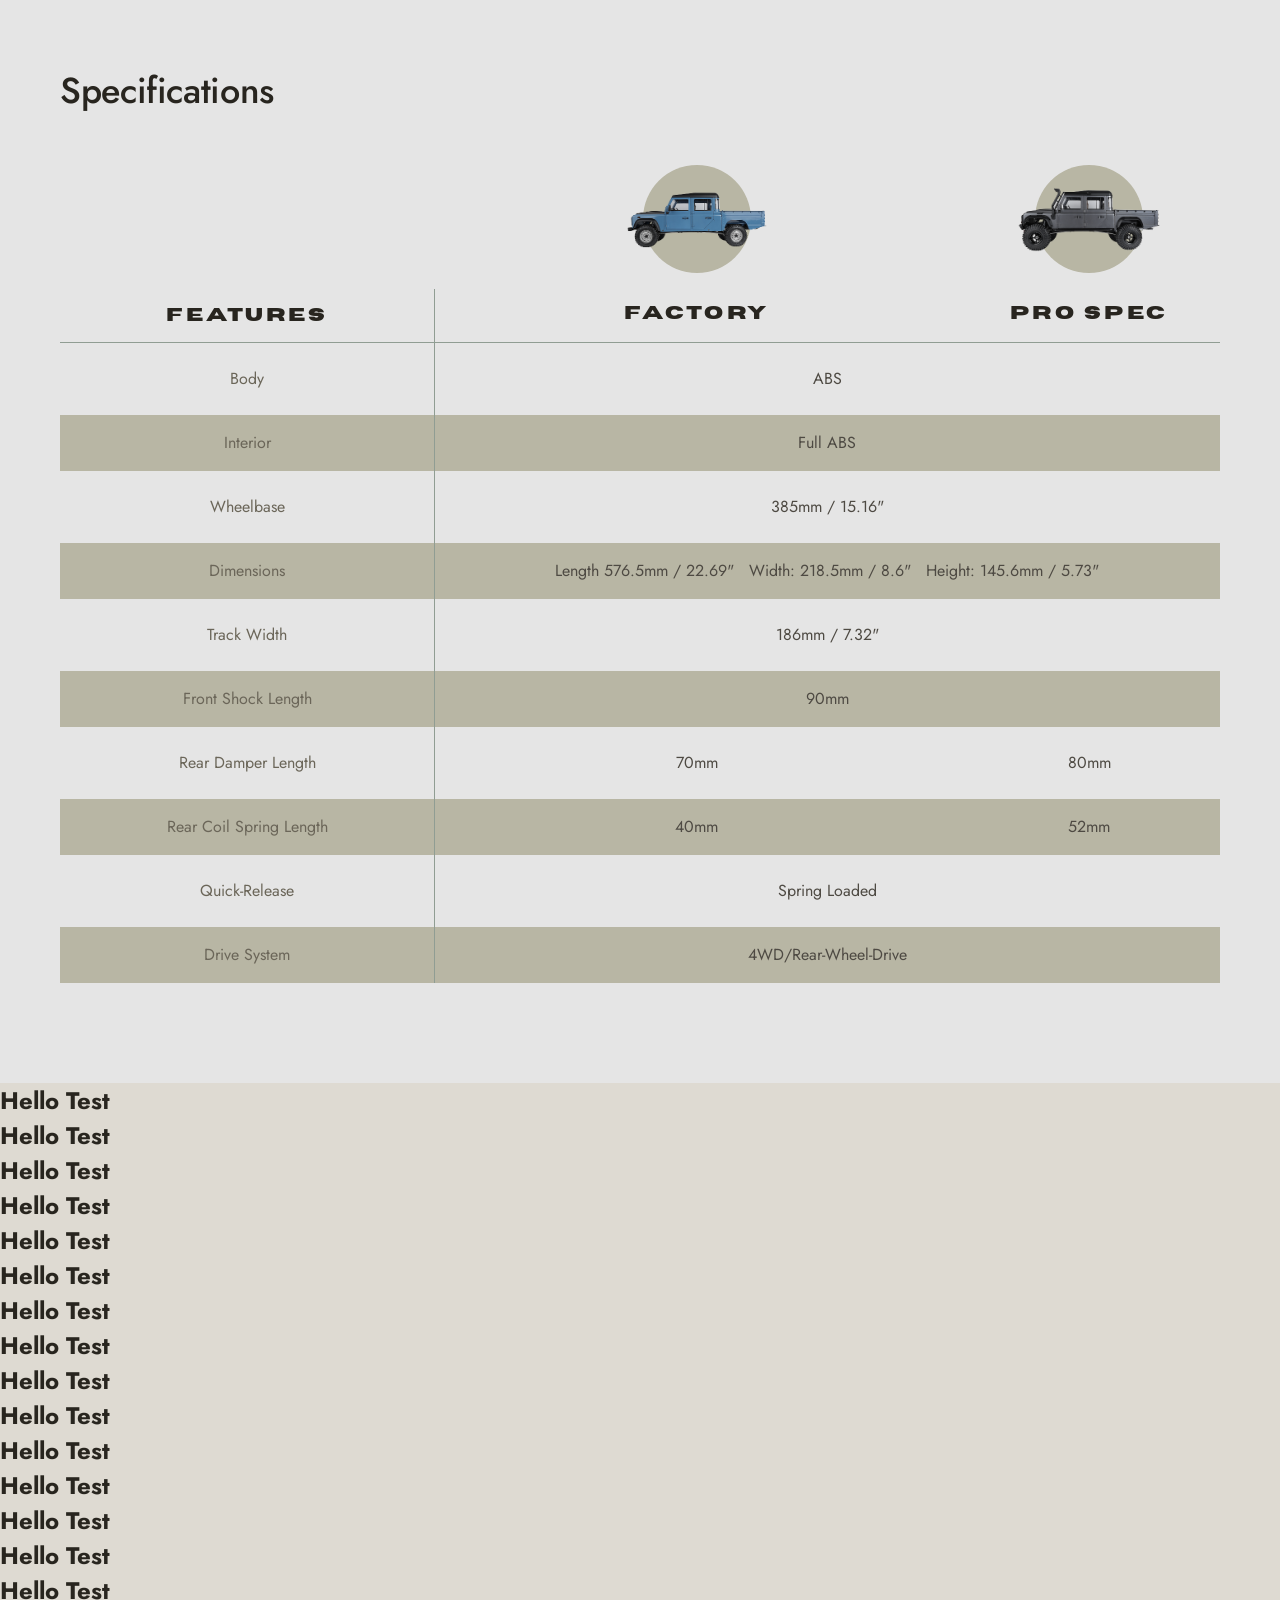
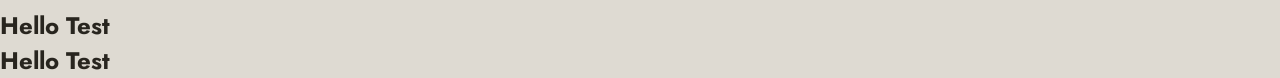
<file: specification/index.html>
<!DOCTYPE html>
<html lang="en">
<head>
  <meta charset="UTF-8">
  <meta name="viewport" content="width=device-width, initial-scale=1.0">
  <title>Specifications</title>
  <link rel="preconnect" href="https://fonts.googleapis.com">
  <link rel="preconnect" href="https://fonts.gstatic.com" crossorigin>
  <link href="https://fonts.googleapis.com/css2?family=Jost:wght@300;400;500;600;700&display=swap" rel="stylesheet">
  <link rel="stylesheet" href="style.css">
</head>
<body>
  <div class="page">
    <div class="container">
      <h1 class="specs-title">Specifications</h1>

      <div class="specs-wrapper">

        <!-- Header: images + column labels -->
        <div class="specs-header">
          <div class="header-cell features-header">
            <span class="col-label">FEATURES</span>
          </div>

          <div class="header-cell factory-header">
            <div class="vehicle-circle">
              <img src="img/stock_side%201.png" alt="Factory Vehicle">
            </div>
            <span class="col-label">FACTORY</span>
          </div>

          <div class="header-cell prospec-header">
            <div class="vehicle-circle">
              <img src="img/stock_side%201(1).png" alt="Pro Spec Vehicle">
            </div>
            <span class="col-label">PRO SPEC</span>
          </div>
        </div>

        <!-- Spec Rows -->
        <div class="spec-rows">

          <div class="spec-row row-light">
            <div class="feature-cell">Body</div>
            <div class="value-cell span-both">ABS</div>
          </div>

          <div class="spec-row row-dark">
            <div class="feature-cell">Interior</div>
            <div class="value-cell span-both">Full ABS</div>
          </div>

          <div class="spec-row row-light">
            <div class="feature-cell">Wheelbase</div>
            <div class="value-cell span-both">385mm / 15.16"</div>
          </div>

          <div class="spec-row row-dark">
            <div class="feature-cell">Dimensions</div>
            <div class="value-cell span-both">
              Length 576.5mm / 22.69"&nbsp;&nbsp;&nbsp;Width: 218.5mm / 8.6"&nbsp;&nbsp;&nbsp;Height: 145.6mm / 5.73"
            </div>
          </div>

          <div class="spec-row row-light">
            <div class="feature-cell">Track Width</div>
            <div class="value-cell span-both">186mm / 7.32"</div>
          </div>

          <div class="spec-row row-dark">
            <div class="feature-cell">Front Shock Length</div>
            <div class="value-cell span-both">90mm</div>
          </div>

          <div class="spec-row row-light">
            <div class="feature-cell">Rear Damper Length</div>
            <div class="value-cell factory-val">
              <div>70mm</div>
            </div>
            <div class="value-cell prospec-val">80mm</div>
          </div>

          <div class="spec-row row-dark">
            <div class="feature-cell">Rear Coil Spring Length</div>
            <div class="value-cell factory-val">
              <div>40mm</div>
            </div>
            <div class="value-cell prospec-val">52mm</div>
          </div>

          <div class="spec-row row-light">
            <div class="feature-cell">Quick-Release</div>
            <div class="value-cell span-both">Spring Loaded</div>
          </div>

          <div class="spec-row row-dark">
            <div class="feature-cell">Drive System</div>
            <div class="value-cell span-both">4WD/Rear-Wheel-Drive</div>
          </div>

        </div>
      </div>
    </div>
  </div>





  <section>
    <h2>Hello Test</h2>
    <h2>Hello Test</h2>
    <h2>Hello Test</h2>
    <h2>Hello Test</h2>
    <h2>Hello Test</h2>
    <h2>Hello Test</h2>
    <h2>Hello Test</h2>
    <h2>Hello Test</h2>
    <h2>Hello Test</h2>
    <h2>Hello Test</h2>
    <h2>Hello Test</h2>
    <h2>Hello Test</h2>
    <h2>Hello Test</h2>
    <h2>Hello Test</h2>
    <h2>Hello Test</h2>
    <h2>Hello Test</h2>
    <h2>Hello Test</h2>
  </section>
  <script>
    document.addEventListener('DOMContentLoaded', function () {
      if (window.innerWidth > 767) return;
      var header = document.querySelector('.specs-header');
      if (!header) return;
      var triggerY = header.getBoundingClientRect().top + window.scrollY;
      window.addEventListener('scroll', function () {
        header.classList.toggle('is-sticky', window.scrollY >= triggerY);
      }, { passive: true });
    });
  </script>
</body>
</html>
</file>
<file: specification/style.css>
/* ─── Horizon Font ───────────────────────────────────────── */
@font-face {
  font-family: 'Horizon';
  src: url('fonts/Horizon.woff2') format('woff2'),
       url('fonts/Horizon.woff') format('woff'),
       url('fonts/Horizon.otf') format('opentype'),
       url('fonts/Horizon.ttf') format('truetype');
  font-weight: normal;
  font-style: normal;
  font-display: swap;
}

/* ─── Reset ─────────────────────────────────────────────── */
*,
*::before,
*::after {
  box-sizing: border-box;
  margin: 0;
  padding: 0;
}

/* ─── Custom Properties ──────────────────────────────────── */
:root {
  --bg:          #dedad2;
  --circle-bg:   #c5bfb2;
  --row-light:   #E5E5E5;
  --row-dark:    #B8B6A4;
  --text-primary:#28251f;
  --text-feat:   #6b6659;
  --text-val:    #4e4a43;
  --border:      #909D93;
  --feat-col:    375px;
  --font:        'Jost', system-ui, sans-serif;
}

/* ─── Base ───────────────────────────────────────────────── */
body {
  font-family: var(--font);
  background: var(--bg);
  color: var(--text-primary);
  -webkit-font-smoothing: antialiased;
}

/* ─── Page wrapper ───────────────────────────────────────── */
.page {
  background: #E5E5E5;
  min-height: 100vh;
  padding: 64px 0 100px;
}

/* ─── Container ──────────────────────────────────────────── */
.container {
  max-width: 1440px;
  margin: 0 auto;
  padding: 0 80px;
}

/* ─── Title ──────────────────────────────────────────────── */
.specs-title {
  font-size: clamp(24px, 3vw, 36px);
  font-weight: 500;
  letter-spacing: -0.01em;
  color: var(--text-primary);
  margin-bottom: 48px;
}

/* ─── Outer wrapper ──────────────────────────────────────── */
.specs-wrapper {
  width: 100%;
}

/* ─── Shared grid ────────────────────────────────────────── */
.specs-header,
.spec-row {
  display: grid;
  /* grid-template-columns: var(--feat-col) 1fr 1fr; */
  grid-template-columns: var(--feat-col) 2fr 1fr;
}
.spec-row {
grid-template-columns: var(--feat-col) 2fr 1fr;
}

/* ─── Header ─────────────────────────────────────────────── */
.specs-header {
  align-items: flex-end;
}

/* features (left) header cell */
.header-cell.features-header {
  display: flex;
  align-items: flex-end;
  padding-bottom: 0;
  border-right: 1px solid var(--border);
}

.header-cell.features-header .col-label {
  padding: 16px 24px;
}

/* factory / prospec header cells */
.header-cell.factory-header,
.header-cell.prospec-header {
  display: flex;
  flex-direction: column;
  align-items: center;
  padding-bottom: 0;
}

/* ─── Vehicle circle ─────────────────────────────────────── */
.vehicle-circle {
  width: clamp(106px, 18vw, 250px);
  height: clamp(106px, 18vw, 250px);
  border-radius: 50%;
  background: #B8B6A4;
  display: flex;
  align-items: center;
  justify-content: center;
  /* overflow: hidden; */
  margin-bottom: 12px;
}

.vehicle-circle img {
  /* width: 88%; */
  max-width: 350px;
  /* height: 88%; */
  object-fit: contain;
}

/* ─── Column label (Horizon font) ────────────────────────── */
.col-label {
  font-family: 'Horizon', sans-serif;
  display: block;
  font-size: clamp(14px, 3vw, 18px);
  letter-spacing: 0.18em;
  color: var(--text-primary);
  padding: 18px 0;
  text-align: center;
  width: 100%;
}

.features-header .col-label {
  text-align: center;
  letter-spacing: 0.16em;
}

/* ─── Spec rows container ────────────────────────────────── */
.spec-rows {
  border-top: 1px solid var(--border);
}

/* ─── Individual spec row ────────────────────────────────── */
.spec-row {
  min-height: 72px;
  /* border-bottom: 1px solid var(--border); */
}

.row-light { background: var(--row-light); }
.row-dark  { background: var(--row-dark); min-height: 50px; }

/* ─── Feature cell (left column) ────────────────────────── */
.feature-cell {
  display: flex;
  align-items: center;
  justify-content: center;
  align-items: center;
  padding: 12px 24px;
  font-size: clamp(14px, 3vw, 16px);
  font-weight: 400;
  color: var(--text-feat);
  border-right: 1px solid var(--border);
  line-height: 1.4;
}

/* ─── Value cell ─────────────────────────────────────────── */
.value-cell {
  display: flex;
  align-items: center;
  justify-content: center;
  padding: 16px 24px;
  font-size: clamp(14px, 3vw, 16px);
  font-weight: 400;
  color: var(--text-val);
  text-align: center;
  line-height: 1.5;
}

.value-cell.span-both {
  grid-column: span 2;
}

/* .value-cell.factory-val {
  border-right: 1px solid var(--border);
} */

/* ─── Responsive: 1280px ─────────────────────────────────── */
@media (max-width: 1280px) {
  .container {
    padding: 0 60px;
  }
  .vehicle-circle{
    width: 108px !important;
    height: 108px !important;
  }
  .vehicle-circle img{
    max-width: 144px;
  }
}

/* ─── Responsive: 1024px ─────────────────────────────────── */
@media (max-width: 1024px) {
  :root {
    --feat-col: 200px;
  }

  .container {
    padding: 0 40px;
  }

  .page {
    padding: 48px 0 80px;
  }

  .specs-title {
    margin-bottom: 42px;
  }

  .feature-cell{
    color: #333;
  }
  .feature-cell,
  .value-cell {
    padding: 14px 16px;
    /* font-size: 0.78rem; */
  }

}

/* ─── Responsive: 768px ──────────────────────────────────── */
@media (max-width: 768px) {
  :root {
    --feat-col: 150px;
  }

  .container {
    padding: 0;
  }

  .page {
    padding: 36px 0 60px;
  }

  .specs-title {
    margin-bottom: 42px;
    text-align: center;
  }

  .vehicle-circle {
    width: clamp(120px, 22vw, 170px);
    height: clamp(120px, 22vw, 170px);
    margin-bottom: 0;
  }

  .col-label {
    letter-spacing: 0.12em;
    padding: 12px 0;
  }

  .feature-cell,
  .value-cell {
    padding: 12px 12px;
    /* font-size: 0.72rem; */
  }

  .spec-row {
    min-height: 54px;
  }
}

/* ─── Mobile Layout (≤ 767px): stacked rows + sticky header ─ */
@media (max-width: 767px) {

  body {
    overflow-anchor: none;
  }

  .specs-header,
  .spec-row {
    grid-template-columns: 1fr 1fr;
  }

  .specs-header {
    position: sticky;
    top: 0;
    z-index: 100;
    background: #E5E5E5;
    align-items: center;
    border-bottom: 1px solid var(--border);
  }
.spec-rows {
  border-top: none;
}
  .header-cell.features-header {
    display: none;
  }

  .vehicle-circle {
    overflow-anchor: none;
    transition: max-height 0.3s ease, opacity 0.25s ease, margin-bottom 0.3s ease;
  }

  .specs-header.is-sticky .vehicle-circle {
    max-height: 0;
    opacity: 0;
    margin-bottom: 0;
  }

  .col-label {
    padding: 12px 0;
  }

  .spec-row {
    min-height: unset;
  }

  .row-dark {
    min-height: 0;
  }

  .feature-cell {
    grid-column: 1 / -1;
    min-width: 0;
    border-right: none;
    justify-content: center;
    font-weight: 600;
    padding: 12px 16px 4px;
    /* font-size: 0.84rem; */
  }

  .value-cell {
    padding: 4px 12px 12px;
  }

  .value-cell.span-both {
    grid-column: 1 / -1;
  }

  /* .value-cell.factory-val {
    border-right: 1px solid var(--border);
  } */
  .value-cell.factory-val div{
    width: 100%;
    border-right: 1px solid var(--border);
  }
}

/* 
  .vehicle-circle {
    transition: max-height 0.3s ease, opacity 0.25s ease, margin-bottom 0.3s ease;
    transition: opacity 0.25s ease;
  }
 
  .specs-header.is-sticky .vehicle-circle {
    max-height: 0;
    opacity: 0;
    margin-bottom: 0;
  }
 */
</file>
